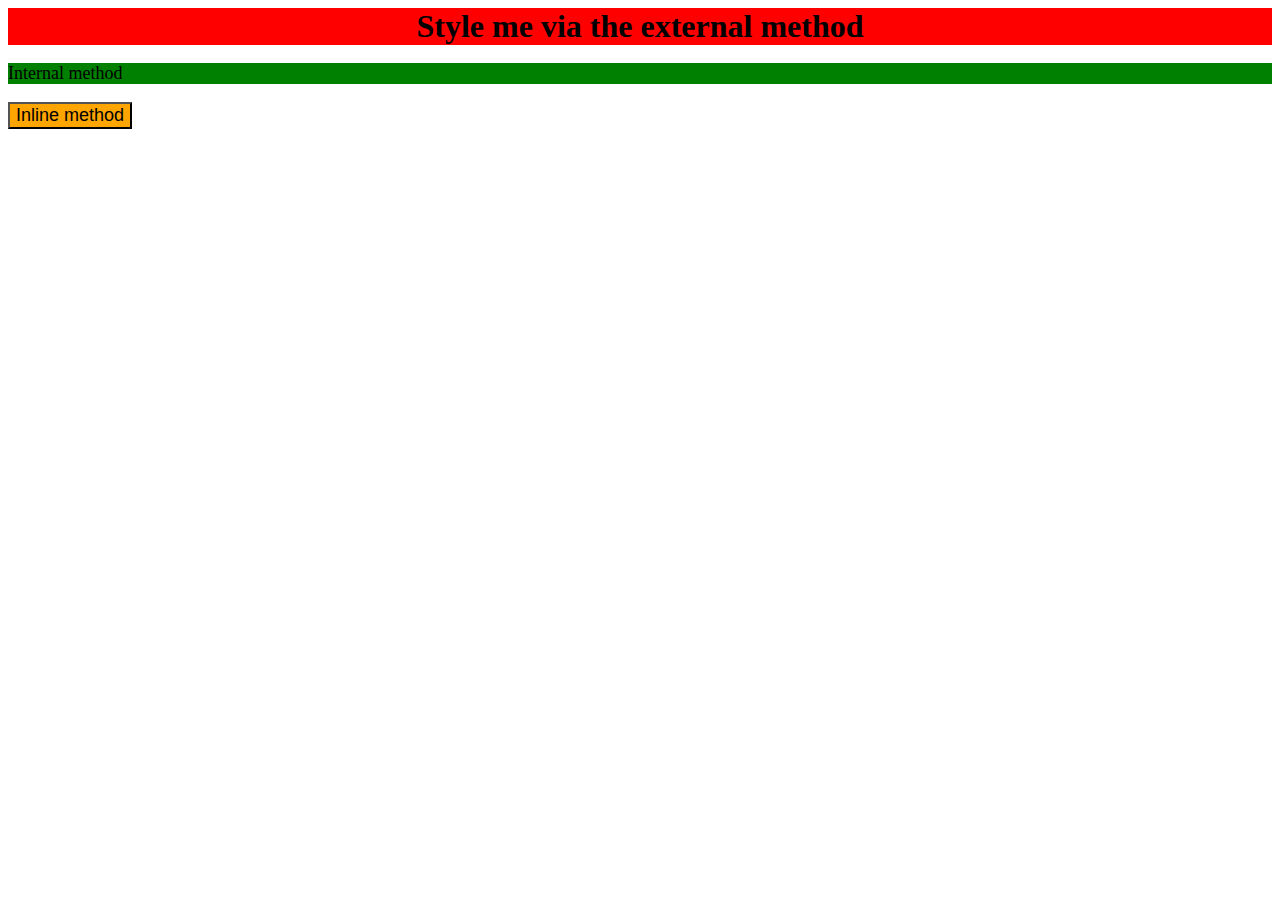
<file: foundations/intro-to-css/01-css-methods/index.html>
<!DOCTYPE html>
<html lang="en">
<head>
    <meta charset="UTF-8">
    <meta name="viewport" content="width=device-width, initial-scale=1.0">
    <title>Document</title>
    <link rel="stylesheet" href="styles.css">
    <style>
        p {
            background-color: green;
            font-size: 18px ;
        }
    </style>
</head>
<body>
    <div>Style me via the external method</div>
    <p>Internal method</p>
    <Button style="background-color: orange; font-size: 18px; ">Inline method</Button>

</body>
</html>
</file>
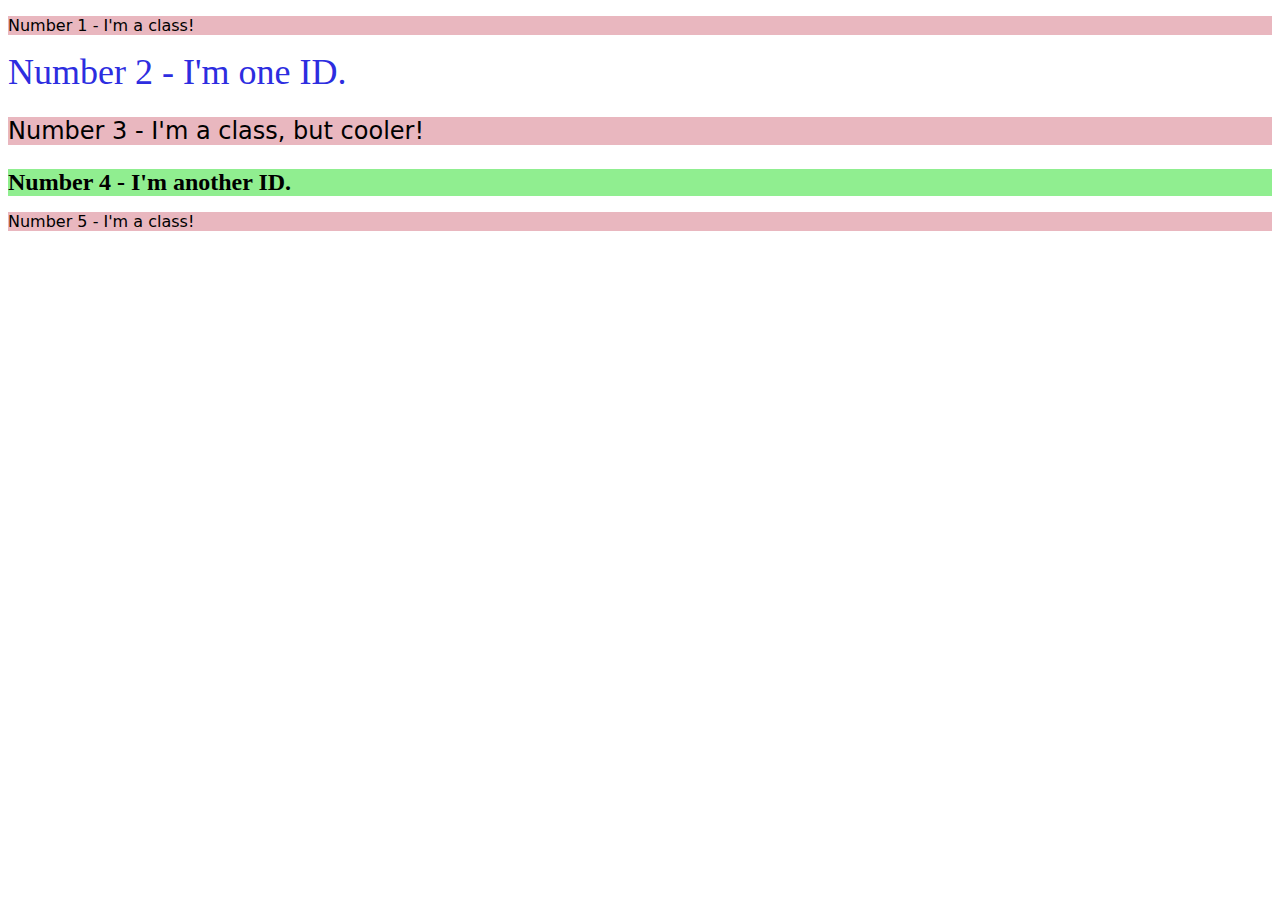
<file: foundations/intro-to-css/02-class-id-selectors/index.html>
<!DOCTYPE html>
<html lang="en">
  <head>
    <meta charset="UTF-8">
    <meta http-equiv="X-UA-Compatible" content="IE=edge">
    <meta name="viewport" content="width=device-width, initial-scale=1.0">
    <title>Class and ID Selectors</title>
    <link rel="stylesheet" href="style.css">
  </head>
  <body>
    <p>Number 1 - I'm a class!</p>
    <div id="no2">Number 2 - I'm one ID.</div>
    <p id="no3">Number 3 - I'm a class, but cooler!</p>
    <div id="no4">Number 4 - I'm another ID.</div>
    <p>Number 5 - I'm a class!</p>
  </body>
</html>
</file>
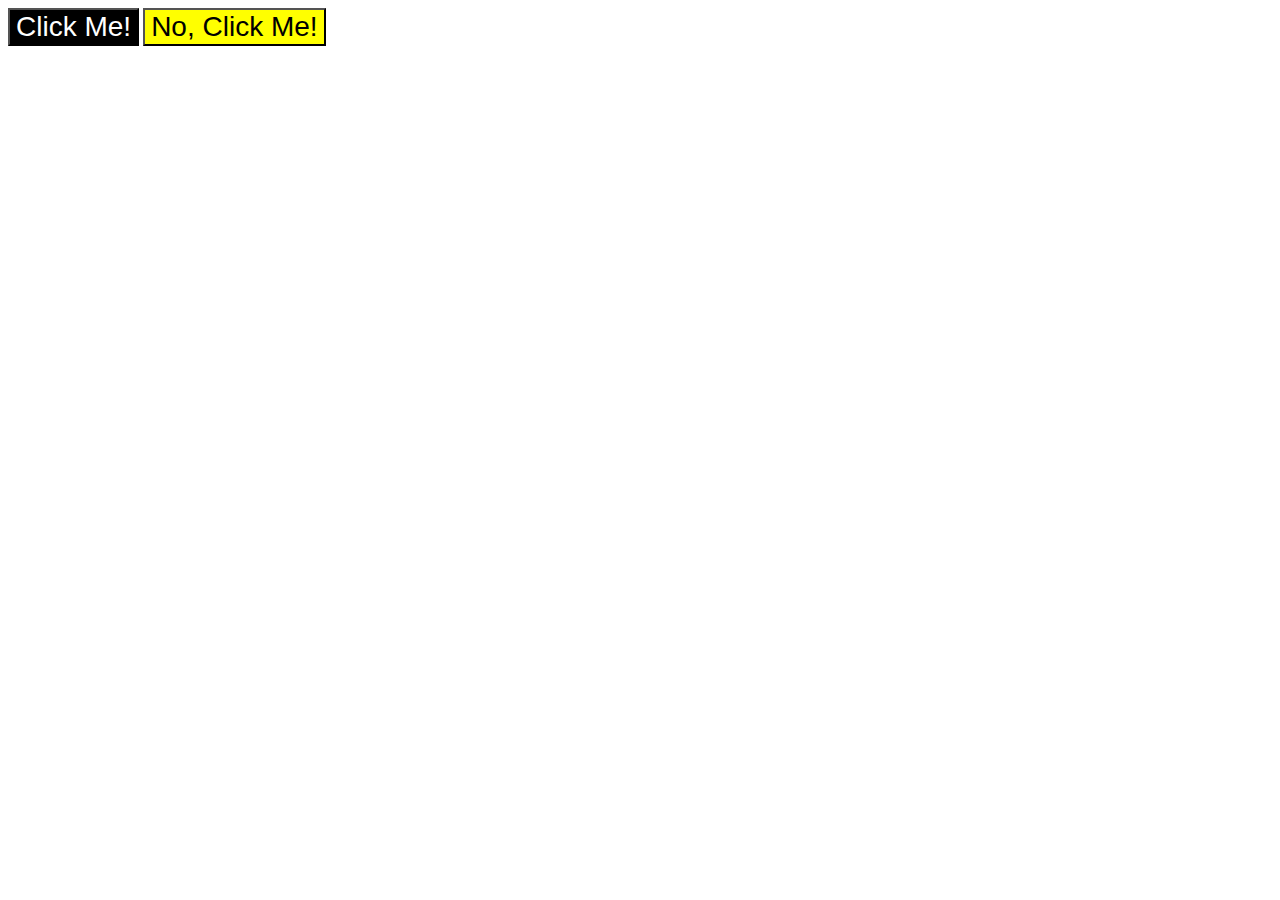
<file: foundations/intro-to-css/03-grouping-selectors/index.html>
<!DOCTYPE html>
<html lang="en">
  <head>
    <meta charset="UTF-8">
    <meta http-equiv="X-UA-Compatible" content="IE=edge">
    <meta name="viewport" content="width=device-width, initial-scale=1.0">
    <title>Grouping Selectors</title>
    <link rel="stylesheet" href="style.css">
  </head>
  <body>
    <button class="first">Click Me!</button>
    <button class="second">No, Click Me!</button>
  </body>
</html>
</file>
<file: foundations/intro-to-css/01-css-methods/styles.css>
div {
    background-color: red;
    text-align: center;
    font-weight: bold;
    font-size: 32px;
}
</file>
<file: foundations/intro-to-css/02-class-id-selectors/style.css>
p {
    background-color: rgb(233, 183, 191);
    font-family: "Verdana", "DejaVu Sans", sans-serif;
}

#no2 {
    color: rgb(45, 45, 224);
    font-size: 36px;
}

#no3 {
    font-size: 24px;
}

#no4 {
    background-color: lightgreen;
    font-size: 24px;
    font-weight: bold;
}
</file>
<file: foundations/intro-to-css/03-grouping-selectors/style.css>
.first, .second {
    font-size: 28px;
    font-family: Helvetica, 'Times New Roman', Times, sans-serif;
}

.first {
    background-color: black;
    color: white;
}

.second {
    background-color: yellow;
}
</file>
